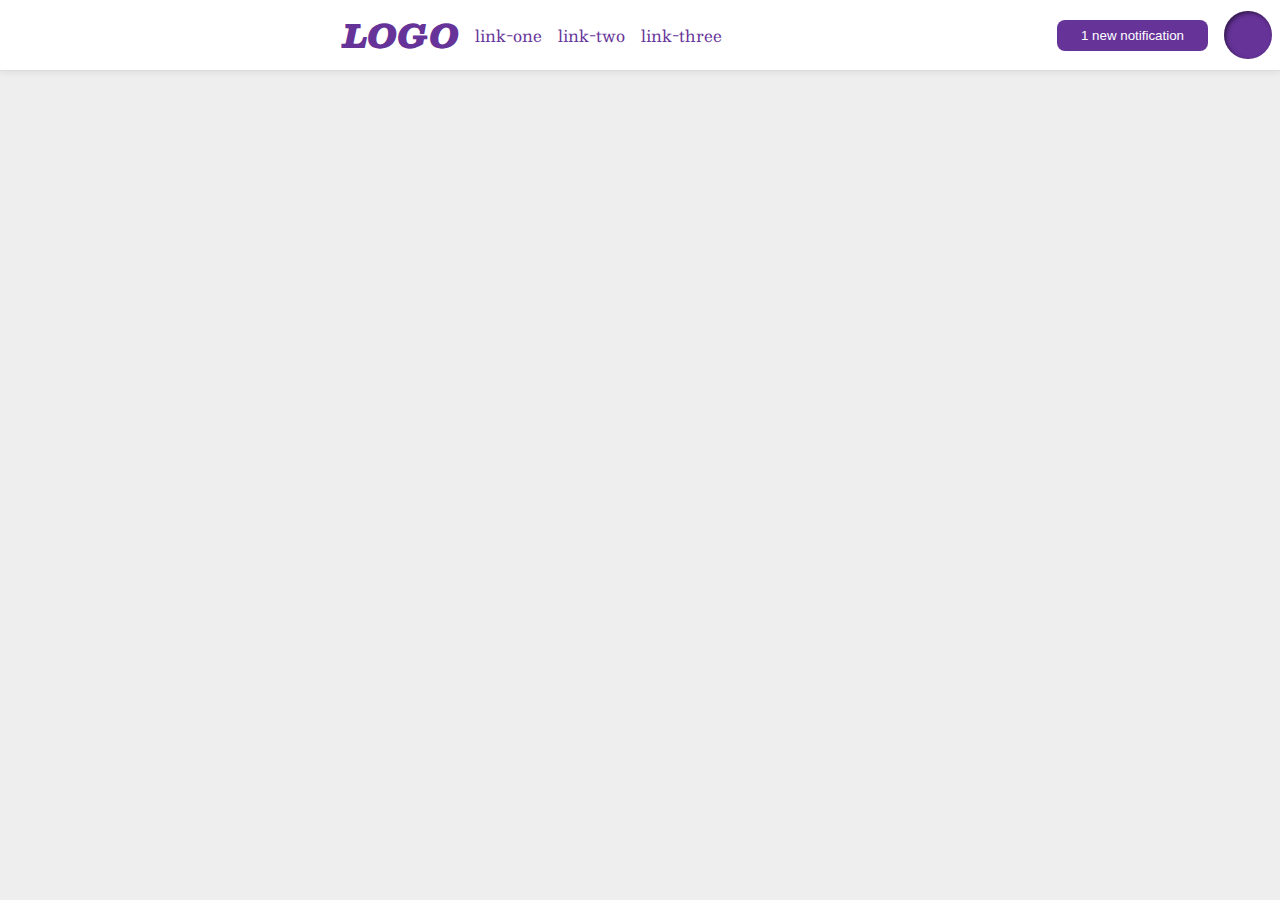
<file: flex/03-flex-header-2/index.html>
<!DOCTYPE html>
<html lang="en">
  <head>
    <meta charset="UTF-8">
    <meta http-equiv="X-UA-Compatible" content="IE=edge">
    <meta name="viewport" content="width=device-width, initial-scale=1.0">
    <title>Flex Header 2</title>
    <link rel="stylesheet" href="style.css">
  </head>
  <body>
    <div class="header">
		<div class="left">
	      <div class="logo">
	        LOGO
	      </div>
	      <ul class="links">
	        <li><a href="https://google.com">link-one</a></li>
	        <li><a href="https://google.com">link-two</a></li>
	        <li><a href="https://google.com">link-three</a></li>
	      </ul>
		</div>
	  <div class="right">
	      <button class="notifications">
	        1 new notification
	      </button>
     	 <div class="profile-image"></div>
      	</div>
	  </div>
  </body>
</html>
</file>
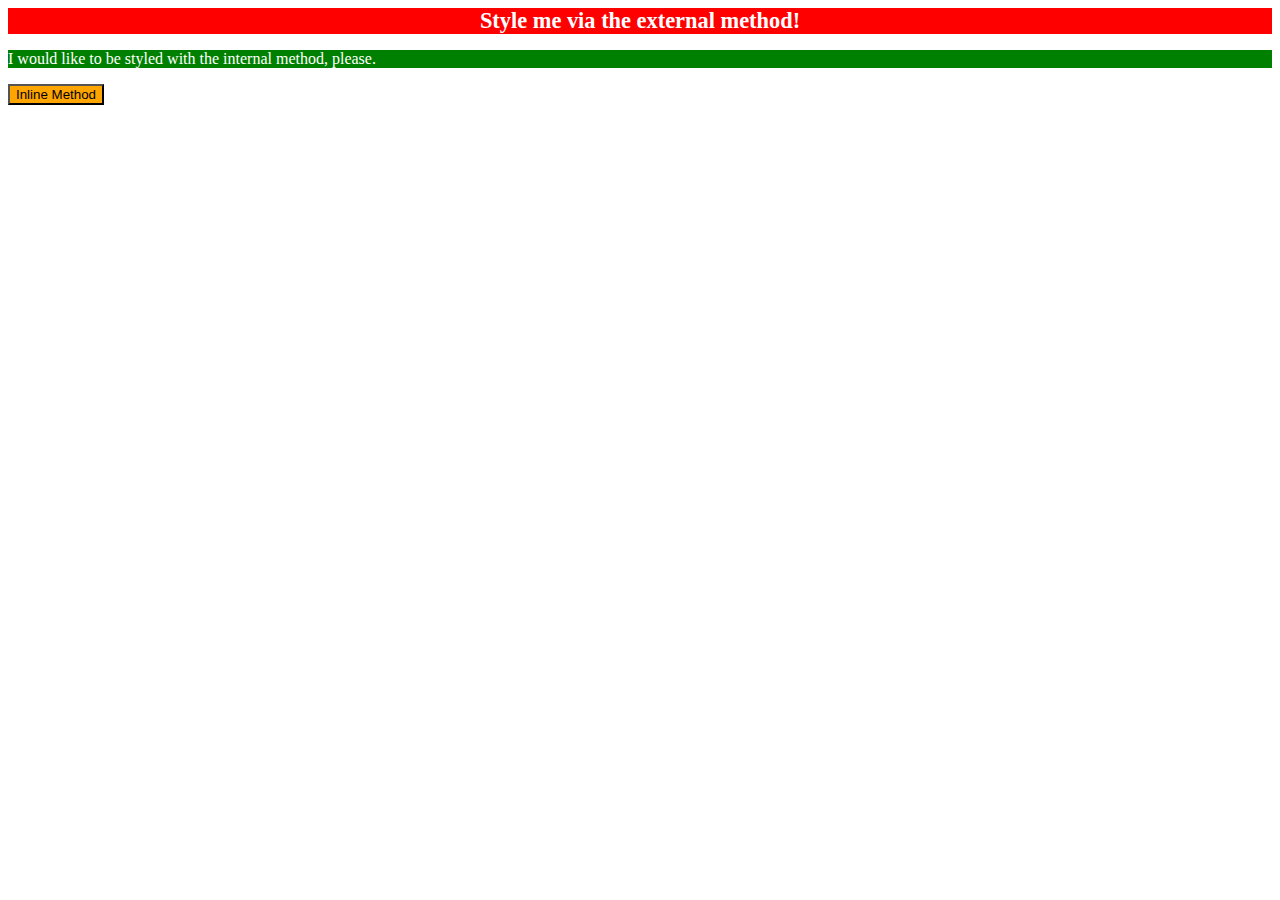
<file: foundations/01-css-methods/index.html>
<!DOCTYPE html>
<html lang="en">
  <head>
    <meta charset="UTF-8">
    <meta http-equiv="X-UA-Compatible" content="IE=edge">
    <meta name="viewport" content="width=device-width, initial-scale=1.0">
	<style>
		p {
			color: white;
			background-color: green;
		}
	</style>
	<link rel="stylesheet" href="styles.css">
    <title>Methods for Adding CSS</title>
  </head>
  <body>
    <div>Style me via the external method!</div>
    <p>I would like to be styled with the internal method, please.</p>
    <button style="color:black; background-color:orange;">Inline Method</button>
  </body>
</html>
</file>
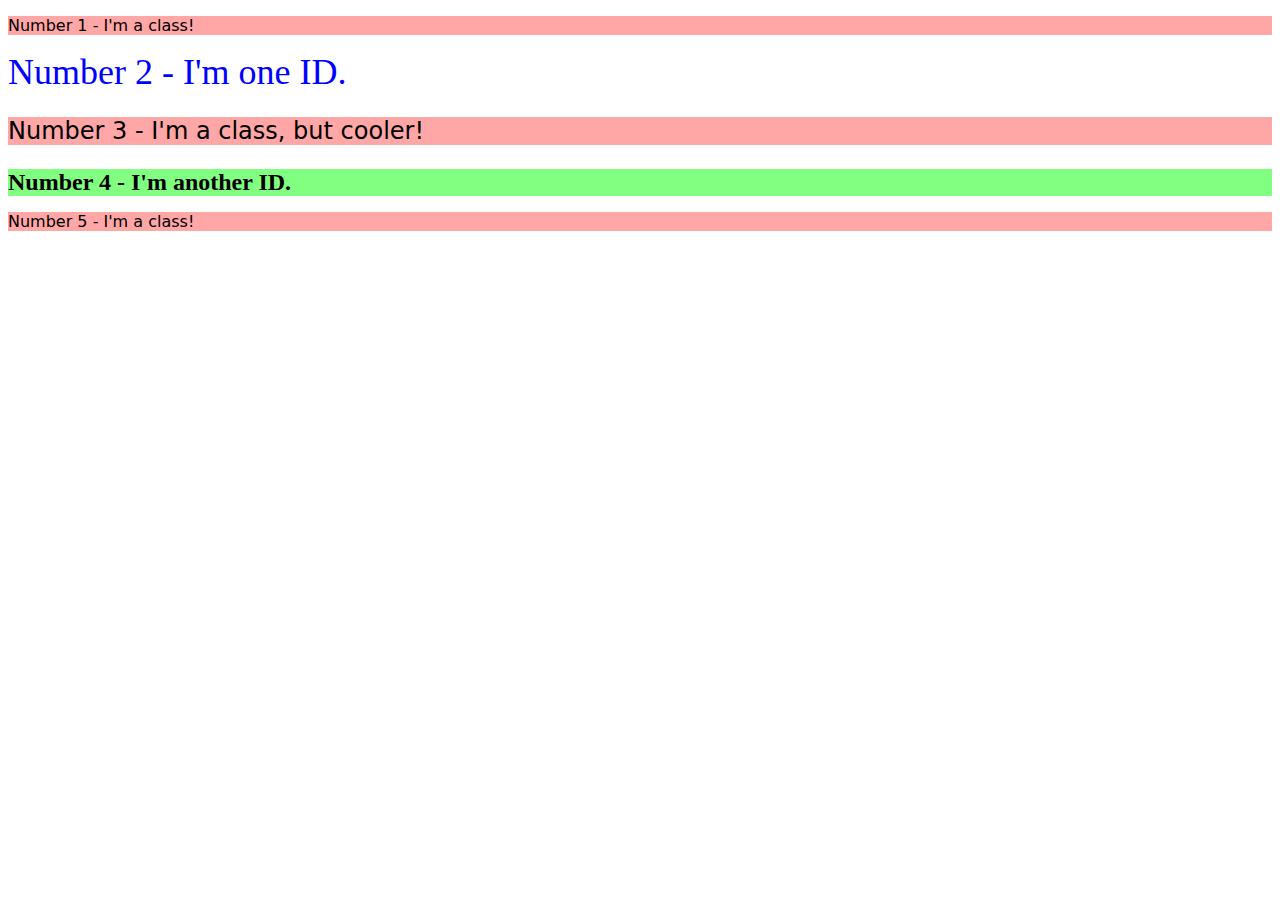
<file: foundations/02-class-id-selectors/index.html>
<!DOCTYPE html>
<html lang="en">
  <head>
    <meta charset="UTF-8">
    <meta http-equiv="X-UA-Compatible" content="IE=edge">
    <meta name="viewport" content="width=device-width, initial-scale=1.0">
    <title>Class and ID Selectors</title>
    <link rel="stylesheet" href="style.css">
  </head>
  <body>
    <p class="odd">Number 1 - I'm a class!</p>
    <div id="second">Number 2 - I'm one ID.</div>
    <p class="odd largeText">Number 3 - I'm a class, but cooler!</p>
    <div id="fourth" class="largeText">Number 4 - I'm another ID.</div>
    <p class="odd">Number 5 - I'm a class!</p>
  </body>
</html>
</file>
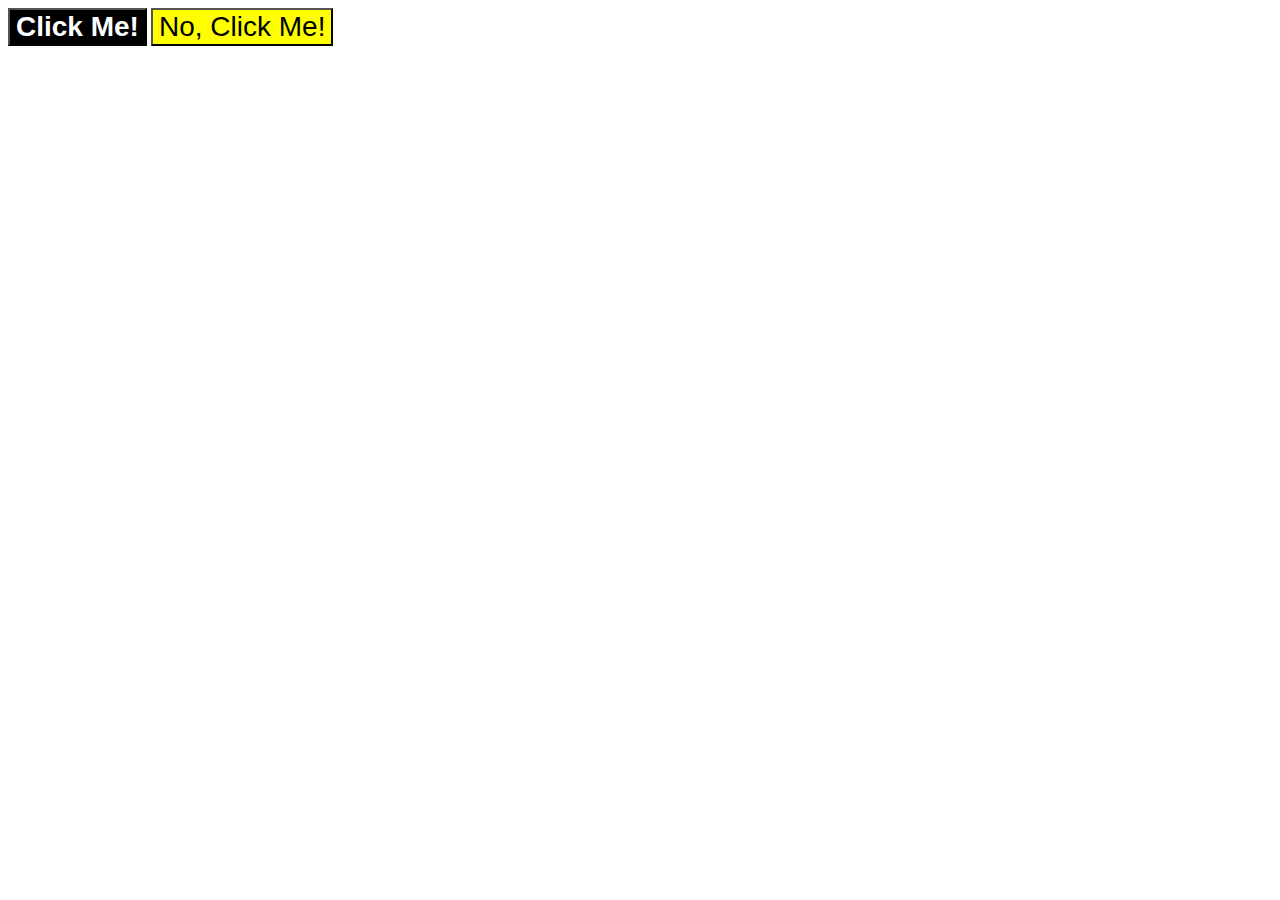
<file: foundations/03-grouping-selectors/index.html>
<!DOCTYPE html>
<html lang="en">
  <head>
    <meta charset="UTF-8">
    <meta http-equiv="X-UA-Compatible" content="IE=edge">
    <meta name="viewport" content="width=device-width, initial-scale=1.0">
    <title>Grouping Selectors</title>
    <link rel="stylesheet" href="style.css">
  </head>
  <body>
    <button class="bgBlack">Click Me!</button>
    <button class="bgYellow">No, Click Me!</button>
  </body>
</html>
</file>
<file: flex/03-flex-header-2/style.css>
/* this is some magical font-importing.  
you'll learn about it later. */
@import url('https://fonts.googleapis.com/css2?family=Besley:ital,wght@0,400;1,900&display=swap');

body {
  margin: 0;
  background: #eee;
  font-family: Besley, serif;
}

.header {
  background: white;
  border-bottom: 1px solid #ddd;
  box-shadow: 0 0 8px rgba(0,0,0,.1);
  display: flex;
  padding: 8px;
}

.profile-image {
  background: rebeccapurple;
  box-shadow: inset 2px 2px 4px rgba(0,0,0,.5);
  border-radius: 50%;
  width: 48px;
  height: 48px;
}

.logo {
  color: rebeccapurple;
  font-size: 32px;
  font-weight: 900;
  font-style: italic;
}

.left, .right {
	display:flex;
	margin-left: auto;
	align-items: center;
	gap: 16px;
}

button {
  border: none;
  border-radius: 8px;
  background: rebeccapurple;
  color: white;
  padding: 8px 24px;
}

a {
  /* this removes the line under our links */
  text-decoration: none;
  color: rebeccapurple;
}

ul {
  list-style-type: none;
  display:flex;
  gap: 16px; 
  margin: 0;
  padding: 0;
}
</file>
<file: foundations/01-css-methods/styles.css>
div {
	color: white;
	background-color: red;
	font-size: 140%;
	font-weight: bold;
	text-align: center;
}
</file>
<file: foundations/02-class-id-selectors/style.css>
.odd {
	background-color: #ffa7a7;
	font-family: Verdana, "DejaVu Sans", sans-serif
}

#second {
	color: #0000ff;
	font-size: 36px;
}

.largeText {
	font-size: 24px;
}

#fourth {
	font-weight: bold;
	background-color: #80ff80;
}
</file>
<file: foundations/03-grouping-selectors/style.css>
.bgBlack, .bgYellow{
	font-size: 28px;
	font-family: Helvetica, "Times New Roman", sans-serif
}

.bgBlack {
	background-color: black;
	color: white;
	font-weight: bold;
}

.bgYellow {
	background-color: yellow;
}
</file>
